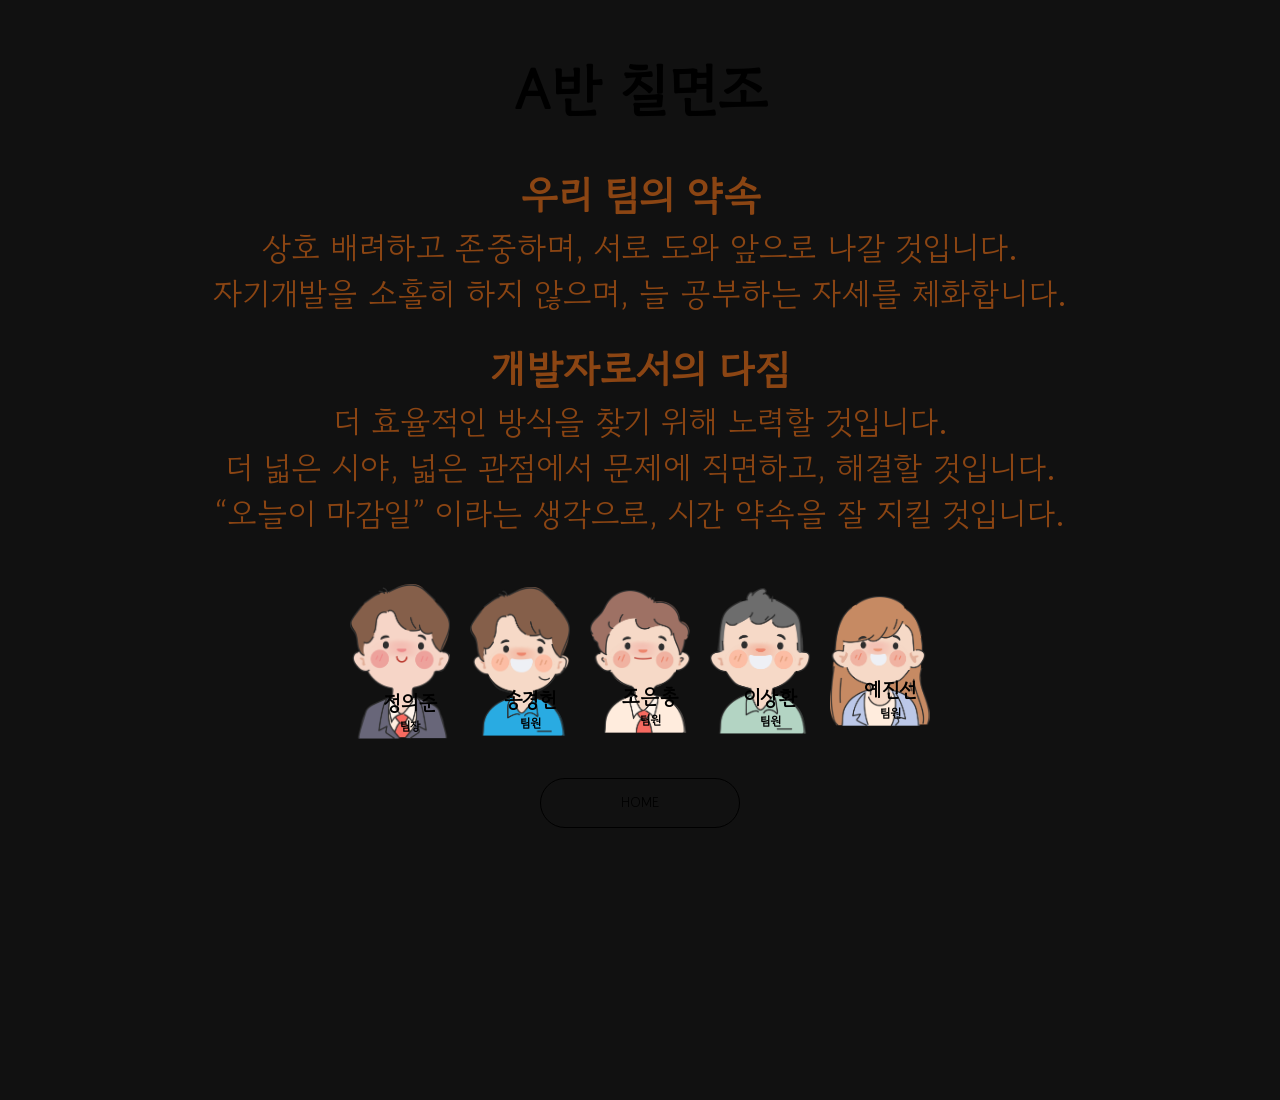
<file: templates/profile.html>
<!DOCTYPE html>
<html lang="en">

<head>
    <meta charset="utf-8">

    <title>A반 칠면조</title>

    <link rel="stylesheet" href="../static/home_style.css">

    <link href="https://fonts.googleapis.com/css2?family=Gowun+Dodum&display=swap" rel="stylesheet">
   <style>
        * {
            font-family: 'Gowun Dodum', sans-serif;
        }
        body {
            margin: 0;
            height: 120vh;
        }
       .mytitle {
           background-image: url('https://velog.velcdn.com/images/rianbowgift/post/d755ce67-f4d2-41e7-9485-92ac7cc3b23d/image.png');
           background-size: cover;
           background-repeat: no-repeat;
           text-align: center;
           padding: 10px;
           height: 100%;
        }

       .mytitle > button {
            width: 200px;
            height: 50px;

            background-color: transparent;
            color: black;

            border-radius: 50px;
            border: 1px solid black;

            margin :10px auto 10px auto;
        }

        .mytitle > button:hover {
            border: 2px solid saddlebrown;
        }

    </style>
</head>
<body>
    <div class="mytitle">
        <h1 style = " font-size:3.5em;  color: black;"> A반 칠면조</h1>
            <p style = " font-size:2.5em; font-weight: bold; color: saddlebrown;"> 우리 팀의 약속 </p>
            <p style = " font-size:2em;  color: saddlebrown;">
                상호 배려하고 존중하며, 서로 도와 앞으로 나갈 것입니다.<br>
                자기개발을 소홀히 하지 않으며, 늘 공부하는 자세를 체화합니다.<br> </p>
            <br>
            <p style = " font-size:2.5em; font-weight: bold; color: saddlebrown;"> 개발자로서의 다짐 </p>
            <p style = " font-size:2em;  color: saddlebrown;">
                더 효율적인 방식을 찾기 위해 노력할 것입니다.<br>
                더 넓은 시야, 넓은 관점에서 문제에 직면하고, 해결할 것입니다.<br>
                “오늘이 마감일” 이라는 생각으로, 시간 약속을 잘 지킬 것입니다.<br> </p>
            <br>
            <br>
        <ul class="team">
            <li class="team-item">
                <div class="profile profile_beige">
                    <img src="../static/profile_image/1-2.png">
                    <div class="profile-contents">
                        <h2>정의준 <span>팀장</span></h2>
                        <p>
                            27세, INFJ
                        </p>
                    </div>
                </div>
            </li>
            <li class="team-item">
                <div class="profile profile_beige">
                    <img src="../static/profile_image/5-2.png">
                    <div class="profile-contents">
                        <h2>송경헌 <span>팀원</span></h2>
                        <p>
                            30세, INTP
                        </p>
                    </div>
                </div>
            </li>
            <li class="team-item">
                <div class="profile profile_beige">
                    <img src="../static/profile_image/3-2.png">
                    <div class="profile-contents">
                        <h2>조은총 <span>팀원</span></h2>
                        <p>
                            28세, ESTJ
                        </p>
                    </div>
                </div>
            </li>
            <li class="team-item">
                <div class="profile profile_beige">
                    <img src="../static/profile_image/4-2.png">
                    <div class="profile-contents">
                        <h2>이상환 <span>팀원</span></h2>
                        <p>
                            28세, INFP
                        </p>
                    </div>
                </div>
            </li>
            <li class="team-item">
                <div class="profile profile_beige">
                    <img src="../static/profile_image/2-2.png">
                    <div class="profile-contents">
                        <h2>예진선 <span>팀원</span></h2>
                        <p>
                            26세, ENTP
                        </p>
                    </div>
                </div>
            </li>
        </ul>
            <br>

                <button type="button" onclick="location.href='/index'">HOME</button>
    </div>
</body>
</html>
</file>
<file: static/home_style.css>
body, ul, h2, p{
    margin: 0;
    padding: 0;
}

li {
    list-style-type: none;
}
body {
    background-color: #111;
    color: #999;
}
.wrapper {
    display: flex;
    height: 100vh;
    justify-content: center;
    align-items: center;
}
.team {
    display: flex;
    justify-content: center;
    align-items: center;
}
.team-item{
    flex-basis: 100px;
    size-shrink:0;
    margin: 0 10px;
    transition: all .4s;
}
.team-item:hover {
    flex-basis: 140px;
    margin: 0 20px;
}
.team-item img {
     width: 100%;
}

.profile {
    position: relative;
    overflow: hidden;
}
.profile:before{
    content: ' ';
    position: absolute;
    left: 0;
    right: 0;
    bottom: 0;
    height: 140px;
}

.profile_beige {
    color: black;
}
.proflie_gray {
    color: beige;
}
.profile-contents {
    position: absolute;
    left: 0;
    bottom: 0;
    padding: 10px;

}
.profile-contents h2 {
    font-size: 20px;
}
.profile-contents h2 span {
    display: block;
    font-size: 12px;
}
.profile-contents p {
    color: black;
    font-size: 9px;
    min-width: 100px;
    max-height: 0;
    overflow: hidden;

    transition: all .4s;
    opacity: 1;
}
.team-item:hover .profile-contents p {
    opacity: 1;
    max-height: 15em;
    margin-top: 0.2em;
}
</file>
